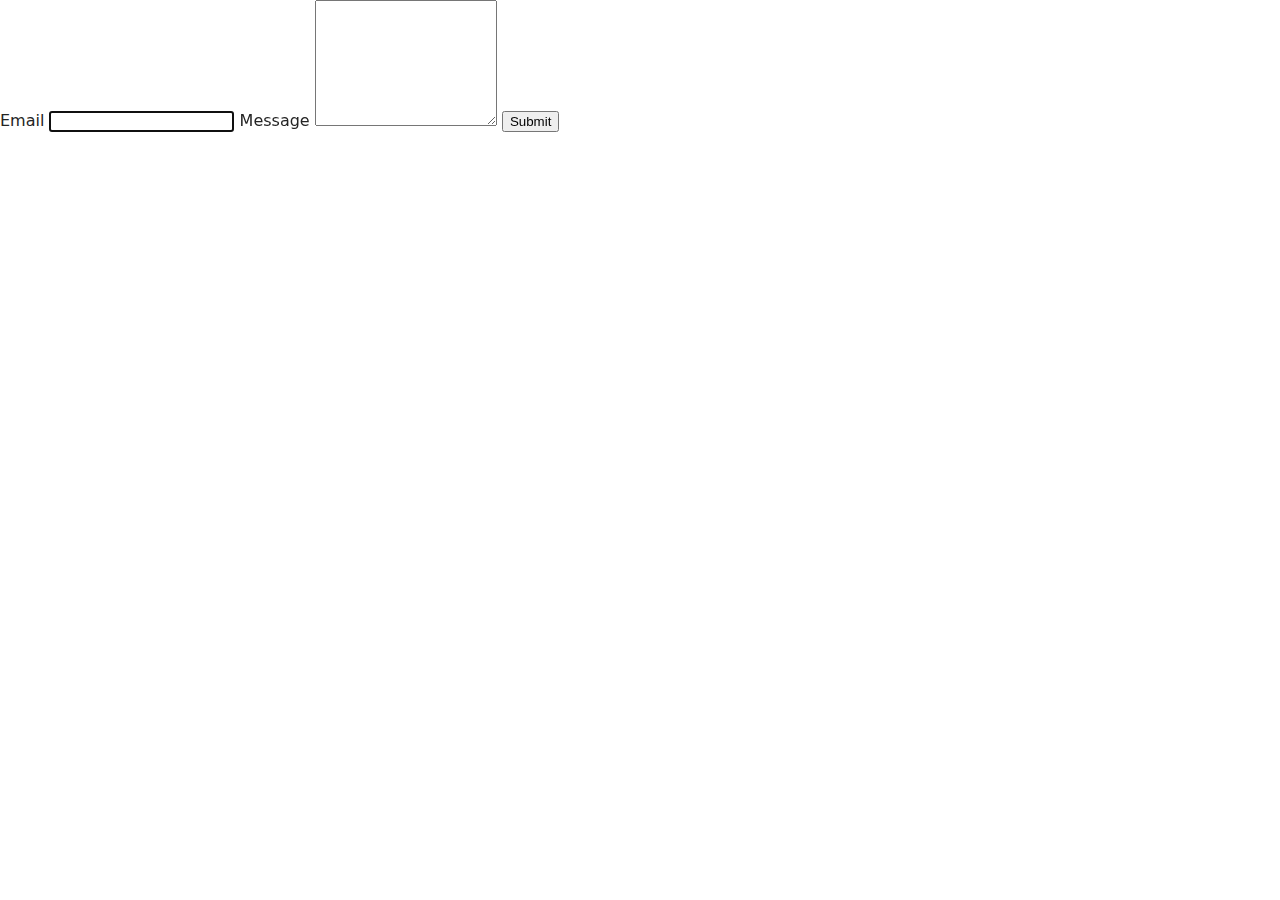
<file: src/2-form.html>
<!DOCTYPE html>
<html lang="en">
  <head>
    <meta charset="UTF-8" />
    <meta http-equiv="X-UA-Compatible" content="IE=edge" />
    <meta name="viewport" content="width=device-width, initial-scale=1.0" />
    <title>Form</title>
    <link rel="stylesheet" href="./css/styles.css" />
  </head>
  <body>
    <form class="feedback-form" autocomplete="off">
      <label class="label-feedback-form">
        Email
        <input
          class="input-feedback-form"
          type="email"
          name="email"
          autofocus
        />
      </label>
      <label class="label-feedback-form">
        Message
        <textarea
          class="textarea-feedback-form"
          name="message"
          rows="8"
        ></textarea>
      </label>
      <button class="button-feedback-form" type="submit">Submit</button>
    </form>
    <script type="module" src="./js/2-form.js"></script>
  </body>
</html>
</file>
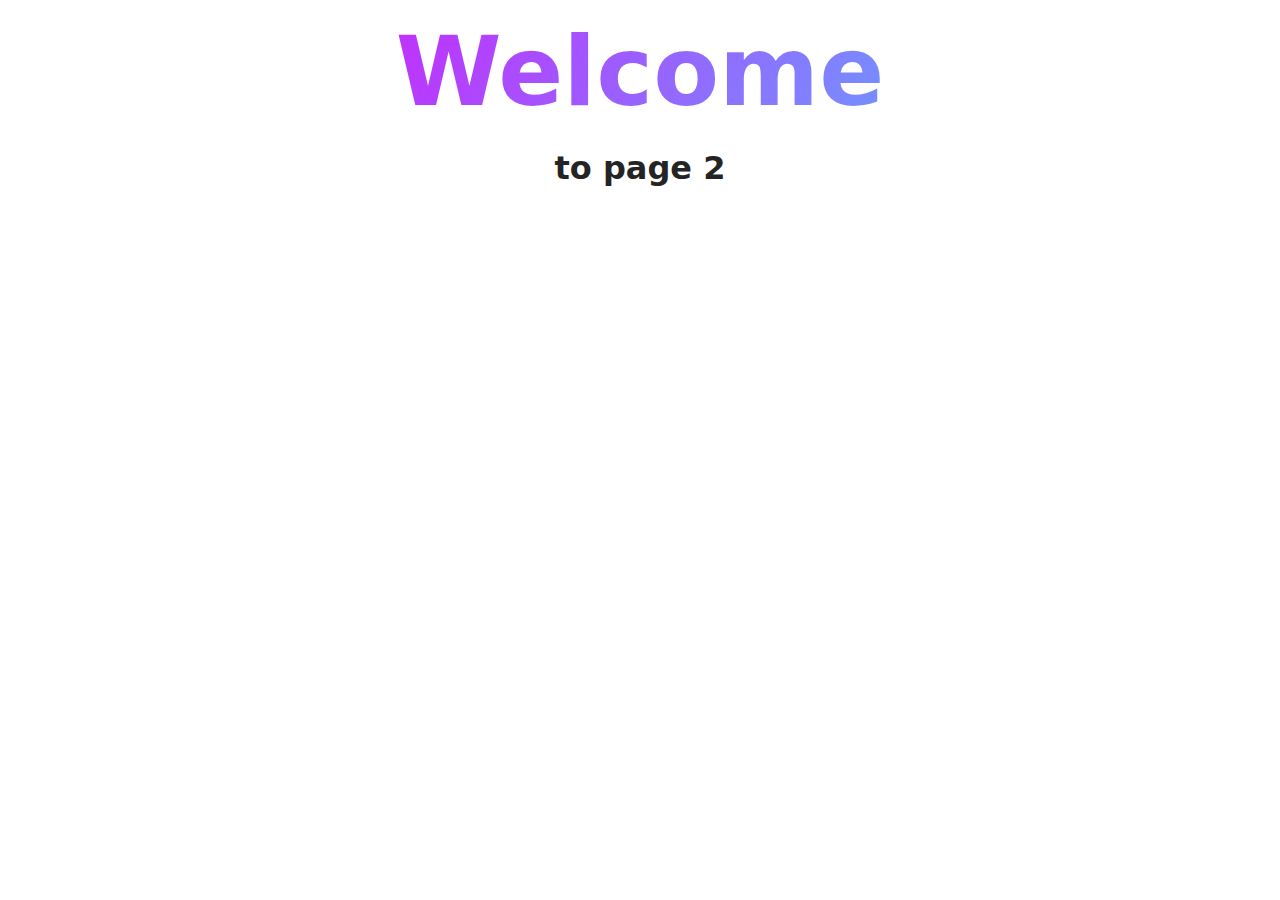
<file: src/page-2.html>
<!DOCTYPE html>
<html lang="en">
  <head>
    <meta charset="UTF-8" />
    <meta http-equiv="X-UA-Compatible" content="IE=edge" />
    <meta name="viewport" content="width=device-width, initial-scale=1.0" />
    <title>Page 2</title>
    <link rel="stylesheet" href="./css/styles.css" />
  </head>
  <body>
    <load
      src="./partials/header.html"
      icon-path="./img/sprite.svg#logo"
      highlight-act="active"
    />

    <main>
      <div class="container">
        <h1 class="main-title">
          <span class="main-title-gradient">Welcome</span> to page 2
        </h1>
        <load src="./partials/back-link.html" />
      </div>
    </main>

    <load src="./partials/footer.html" />
  </body>
</html>
</file>
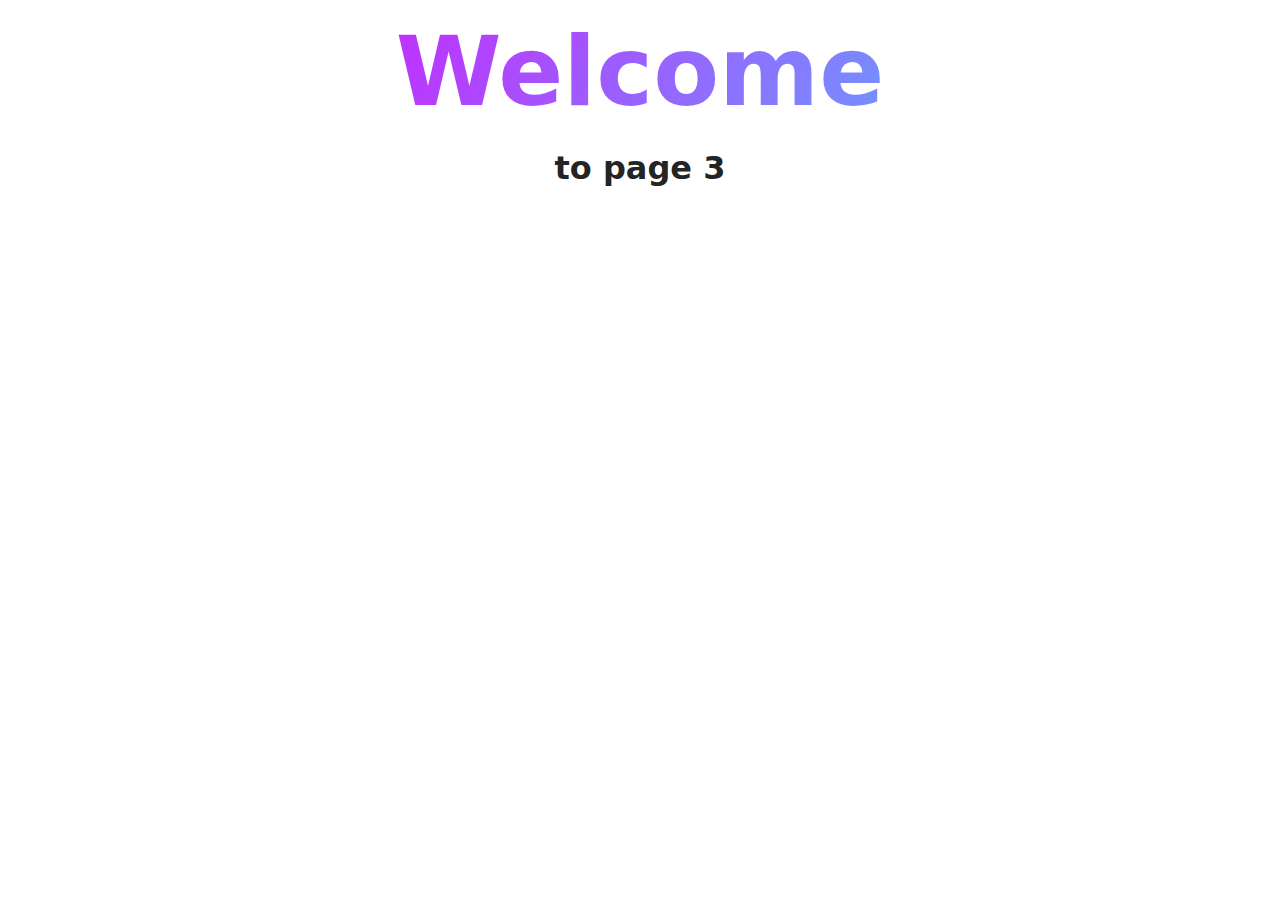
<file: src/page-3.html>
<!DOCTYPE html>
<html lang="en">
  <head>
    <meta charset="UTF-8" />
    <meta http-equiv="X-UA-Compatible" content="IE=edge" />
    <meta name="viewport" content="width=device-width, initial-scale=1.0" />
    <title>Page 3</title>
    <link rel="stylesheet" href="./css/styles.css" />
  </head>
  <body>
    <load
      src="./partials/header.html"
      icon-path="./img/sprite.svg#logo"
      highlight-curr="active"
    />

    <main>
      <div class="container">
        <h1 class="main-title">
          <span class="main-title-gradient">Welcome</span> to page 3
        </h1>
        <load src="./partials/back-link.html" />
      </div>
    </main>

    <load src="./partials/footer.html" />
  </body>
</html>
</file>
<file: src/css/styles.css>
/**
  |============================
  | include css partials with
  | default @import url()
  |============================
*/
/* Common styles */
@import url('./reset.css');
@import url('./base.css');
@import url('./container.css');
@import url('./animations.css');

/* Sections style */
@import url('./header.css');
@import url('./vite-promo.css');
@import url('./badges.css');
@import url('./back-link.css');
@import url('./footer.css');
</file>
